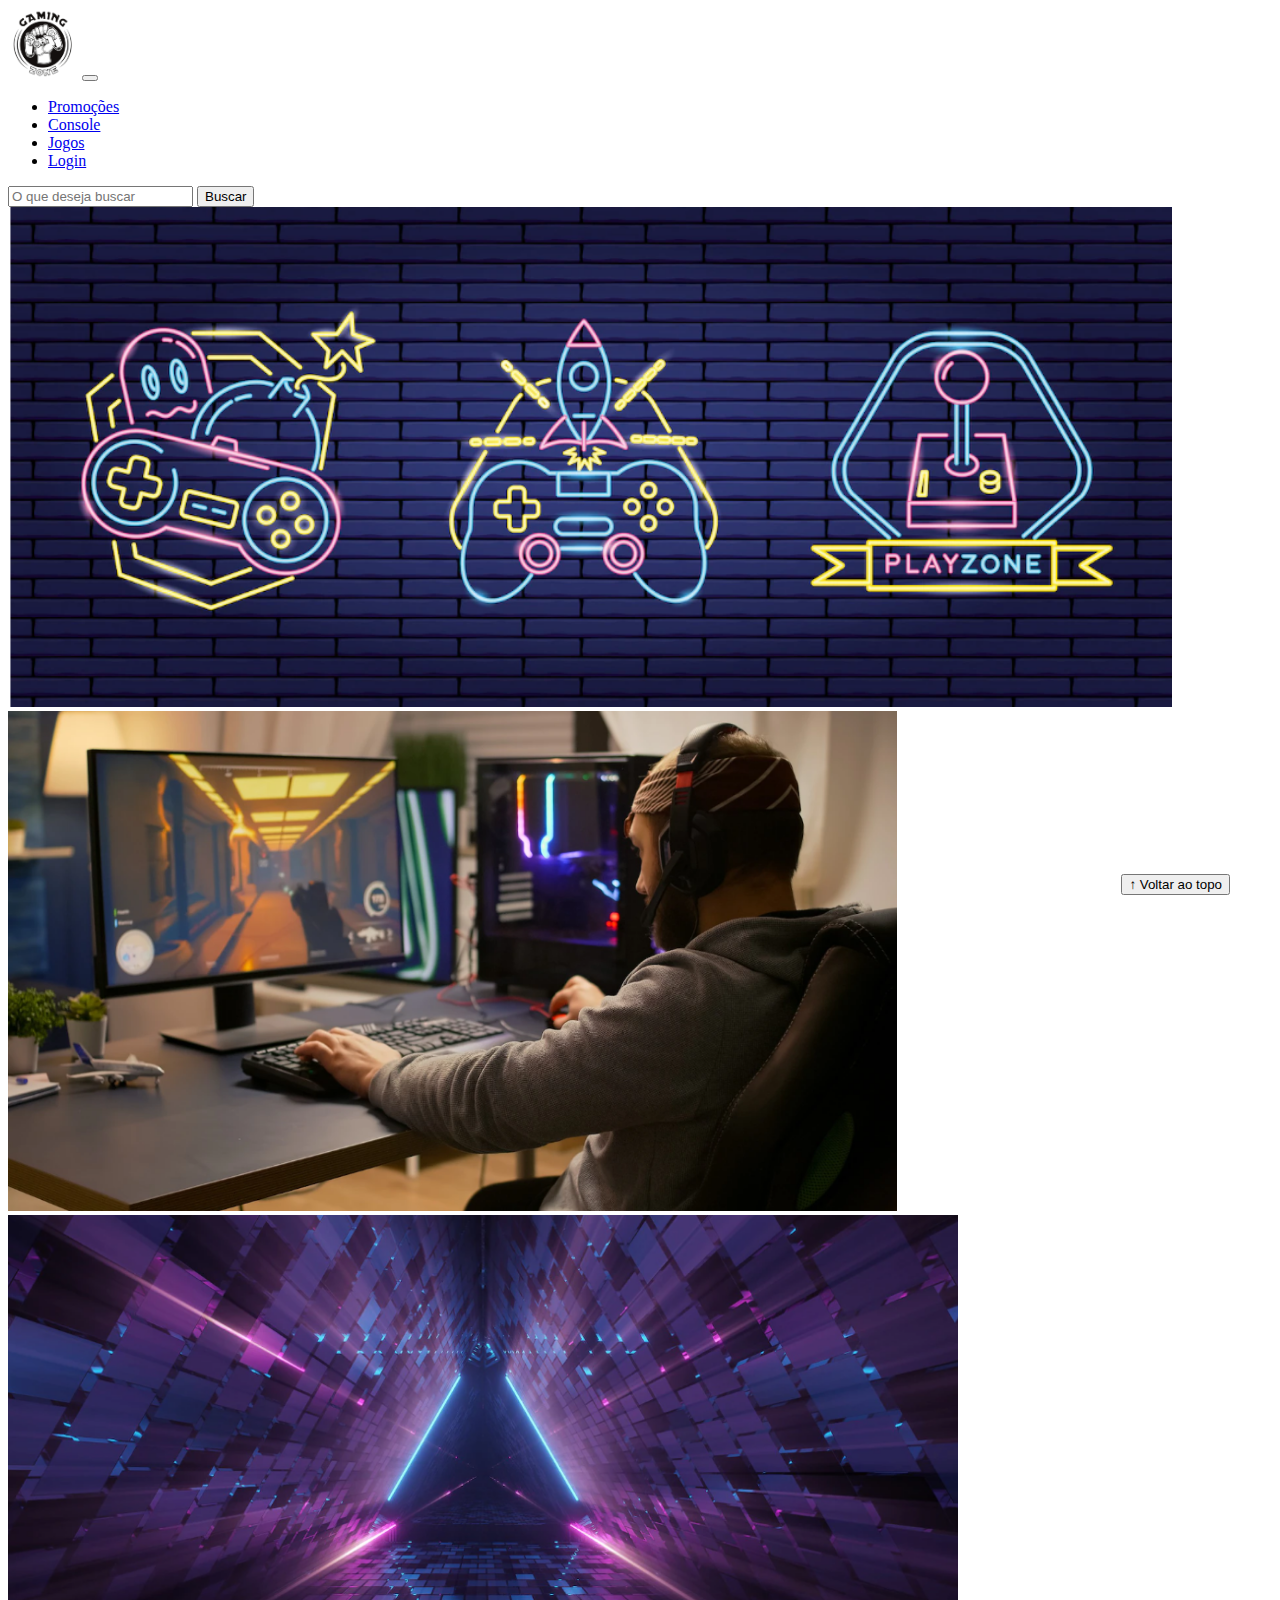
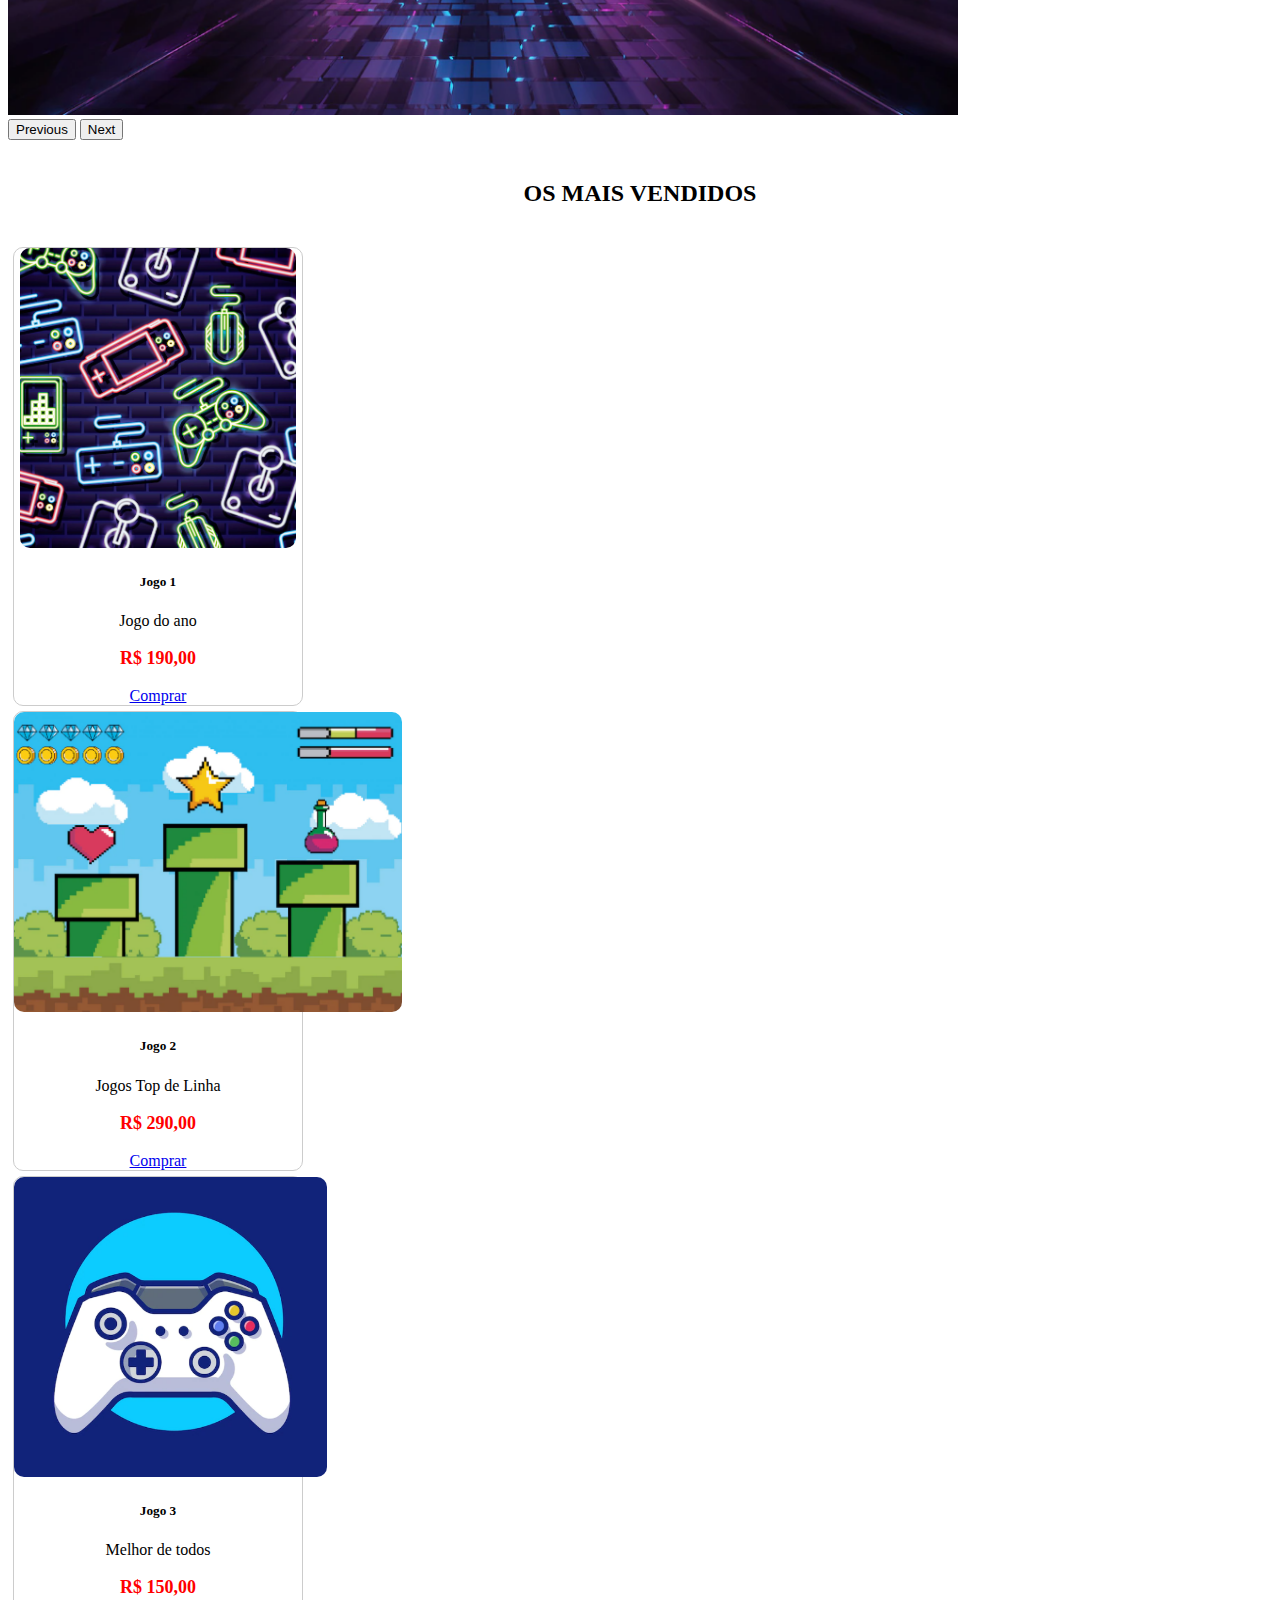
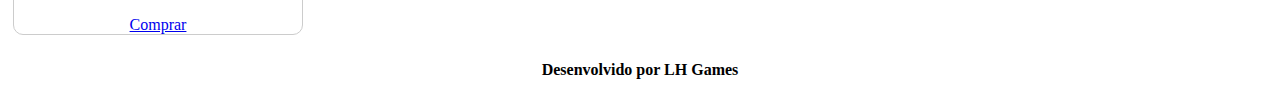
<file: index.html>
<!DOCTYPE html>
<html lang="pt-br">

<head>
  <meta charset="UTF-8">
  <meta http-equiv="X-UA-Compatible" content="IE=edge">
  <meta name="viewport" content="width=device-width, initial-scale=1.0">
  <title>LH Games</title>

  <link href="https://cdn.jsdelivr.net/npm/bootstrap@5.2.2/dist/css/bootstrap.min.css" rel="stylesheet"
    integrity="sha384-Zenh87qX5JnK2Jl0vWa8Ck2rdkQ2Bzep5IDxbcnCeuOxjzrPF/et3URy9Bv1WTRi" crossorigin="anonymous">

  <link rel="stylesheet" href="css/estilo.css">



</head>

<body>
  <header>
    <nav class="navbar navbar-expand-lg bg-body-tertiary">
      <div class="container-fluid">
        <a class="navbar-brand" href="index.html"><img src="./img/logo.png" alt=""></a>
        <button class="navbar-toggler" type="button" data-bs-toggle="collapse" data-bs-target="#navbarSupportedContent" aria-controls="navbarSupportedContent" aria-expanded="false" aria-label="Toggle navigation">
          <span class="navbar-toggler-icon"></span>
        </button>
        <div class="collapse navbar-collapse" id="navbarSupportedContent">
          <ul class="navbar-nav me-auto mb-2 mb-lg-0">
            <li class="nav-item">
              <a class="nav-link active" aria-current="page" href="#">Promoções</a>
            </li>
            <li class="nav-item">
              <a class="nav-link" href="#">Console</a>
            </li>
            <li class="nav-item">
              <a class="nav-link" href="#">Jogos</a>
            </li>
            <li class="nav-item">
              <a class="nav-link" href="login.html">Login</a>
            </li>
              </ul>
          <form class="d-flex" role="search">
            <input class="form-control me-2" type="search" placeholder="O que deseja buscar" aria-label="Search">
            <button class="btn btn-outline-success" type="submit">Buscar</button>
          </form>
        </div>
      </div>
    </nav>
  </header>

  <main>



    <section id="section-banners" class="container-fruit">

      <div id="carouselExample" class="carousel slide">
        <div class="carousel-inner">
          <div class="carousel-item active">
            <img src="./img/banner1.PNG" class="d-block w-100" alt="Venha comprar na nossa loja!">
          </div>
          <div class="carousel-item">
            <img src="./img/banner2.PNG" class="d-block w-100" alt="Promoção de produtos">
          </div>
          <div class="carousel-item">
            <img src="./img/banner3.PNG" class="d-block w-100" alt="Várias novidades de produtos">
          </div>
        </div>
        <button class="carousel-control-prev" type="button" data-bs-target="#carouselExample" data-bs-slide="prev">
          <span class="carousel-control-prev-icon" aria-hidden="true"></span>
          <span class="visually-hidden">Previous</span>
        </button>
        <button class="carousel-control-next" type="button" data-bs-target="#carouselExample" data-bs-slide="next">
          <span class="carousel-control-next-icon" aria-hidden="true"></span>
          <span class="visually-hidden">Next</span>
        </button>
      </div>

    </section>
    <section id="section-vendidos" class="container-fluid">

      <h2>OS MAIS VENDIDOS</h2> 

      <div class="card-group">
        <div class="card" style="width: 18rem;">
          <img src="./img/jogo1.PNG" class="card-img-top" alt="Jogo de Aventura">
          <div class="card-body">
            <h5 class="card-title">Jogo 1</h5>
            <p class="card-text">Jogo do ano</p>
            <p class="preco">R$ 190,00</p>
            <a href="#" class="btn btn-primary">Comprar</a>
          </div>
        </div>
      
        <div class="card" style="width: 18rem;">
          <img src="./img/jogo2.PNG" class="card-img-top" alt="Jogo de Corrida">
          <div class="card-body">
            <h5 class="card-title">Jogo 2</h5>
            <p class="card-text">Jogos Top de Linha</p>
            <p class="preco">R$ 290,00</p>
            <a href="#" class="btn btn-primary">Comprar</a>
          </div>
        </div>

        <div class="card" style="width: 18rem;">
          <img src="./img/jogo3.PNG" class="card-img-top" alt="Melhor de todos">
          <div class="card-body">
            <h5 class="card-title">Jogo 3</h5>
            <p class="card-text">Melhor de todos</p>
            <p class="preco">R$ 150,00</p>
            <a href="#" class="btn btn-primary">Comprar</a>
          </div>
        </div>
    </div>
    </section>


  </main>

  <footer>
    <p>Desenvolvido por LH Games</p>
  </footer>

  <button id="voltar-topo" type="button" class="btn btn-outline-primary" onclick="topo()">&uarr; Voltar ao topo</button>

  <script src="js/script.js"></script>
  <script src="https://cdn.jsdelivr.net/npm/bootstrap@5.2.2/dist/js/bootstrap.bundle.min.js"
    integrity="sha384-OERcA2EqjJCMA+/3y+gxIOqMEjwtxJY7qPCqsdltbNJuaOe923+mo//f6V8Qbsw3"
    crossorigin="anonymous"></script>

</body>

</html>
</file>
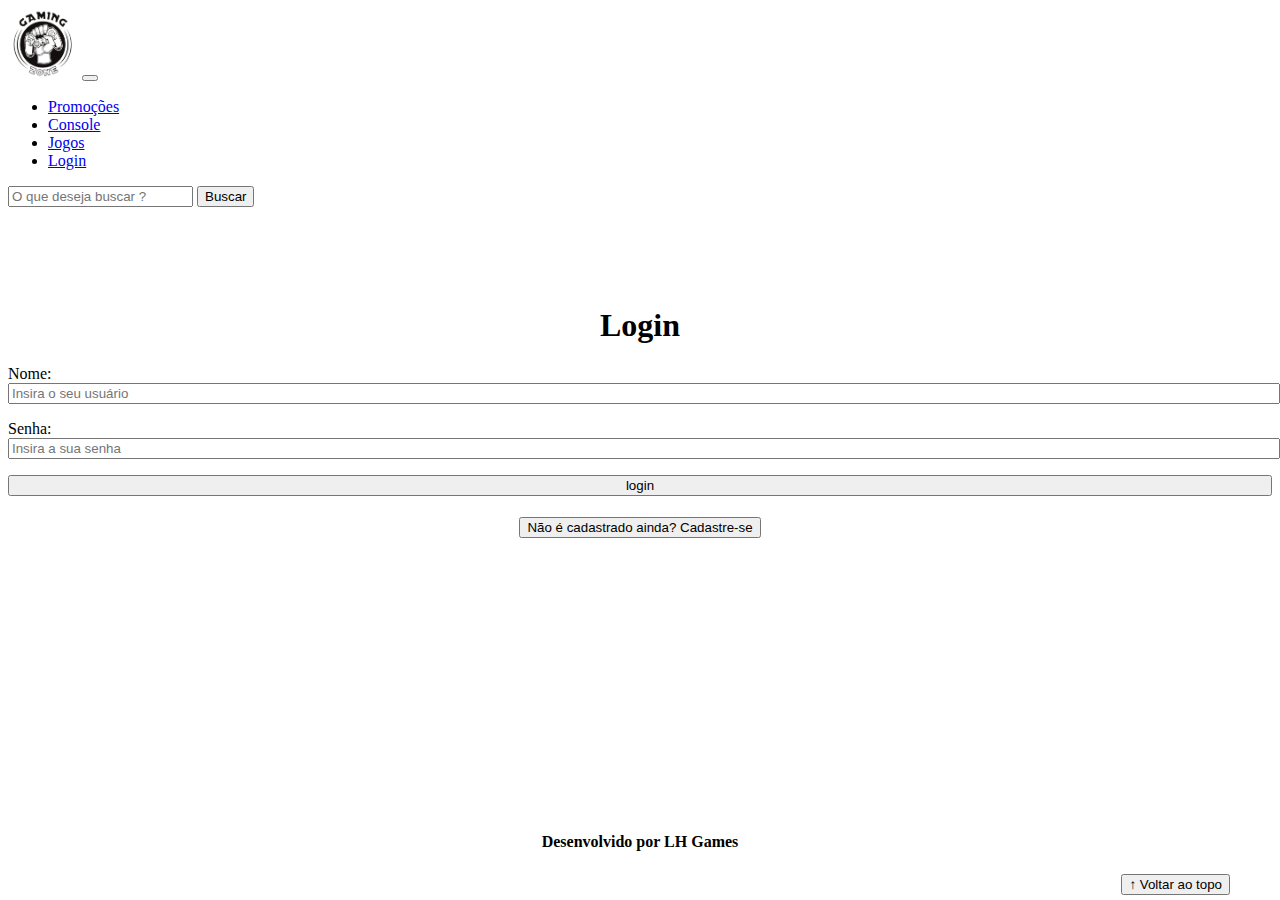
<file: login.html>
<!DOCTYPE html>
<html lang="pt-br">

<head>
    <meta charset="UTF-8">
    <meta http-equiv="X-UA-Compatible" content="IE=edge">
    <meta name="viewport" content="width=device-width, initial-scale=1.0">
    <title>LH Games - login</title>
    <link href="https://cdn.jsdelivr.net/npm/bootstrap@5.2.2/dist/css/bootstrap.min.css" rel="stylesheet"
        integrity="sha384-Zenh87qX5JnK2Jl0vWa8Ck2rdkQ2Bzep5IDxbcnCeuOxjzrPF/et3URy9Bv1WTRi" crossorigin="anonymous">
    <link rel="stylesheet" href="css/estilo.css">
</head>

<body>
    <header>

        <nav class="navbar navbar-expand-lg bg-body-tertiary">
            <div class="container-fluid">
              <a class="navbar-brand" href="index.html"><img src="./img/logo.png" alt=""></a>
              <button class="navbar-toggler" type="button" data-bs-toggle="collapse" data-bs-target="#navbarSupportedContent" aria-controls="navbarSupportedContent" aria-expanded="false" aria-label="Toggle navigation">
                <span class="navbar-toggler-icon"></span>
              </button>
              <div class="collapse navbar-collapse" id="navbarSupportedContent">
                <ul class="navbar-nav me-auto mb-2 mb-lg-0">
                  <li class="nav-item">
                    <a class="nav-link active" aria-current="page" href="#">Promoções</a>
                  </li>
                  <li class="nav-item">
                    <a class="nav-link" href="#">Console</a>
                  </li>
                  <li class="nav-item">
                    <a class="nav-link" href="#">Jogos</a>
                  </li>
                  <li class="nav-item">
                    <a class="nav-link" href="login.html">Login</a>
                  </li>
                    </ul>
                <form class="d-flex" role="search">
                  <input class="form-control me-2" type="search" placeholder="O que deseja buscar ?" aria-label="Search">
                  <button class="btn btn-outline-success" type="submit">Buscar</button>
                </form>
              </div>
            </div>
          </nav>

    </header>

    <main>
        <section id="section-login">
            <h1>Login</h1>
            <div class="d-flex justify-content-center">
                <form method="post" action="" id="login">
                    <p>
                        <label for="usuario">Nome: </label>
                        <input id="usuario" name="usuario" required="required" type="text"
                            placeholder="Insira o seu usuário" class="form-control" />
                    </p>
                    <p>
                        <label for="senha">Senha: </label>
                        <input id="senha" name="senha" required="required" type="password"
                            placeholder="Insira a sua senha" class="form-control" />
                    </p>
                    <p>
                        <input type="button" value="login" class="btn btn-primary" id="bt-login" onclick="login()" />
                    </p>
                </form>
            </div>
        </section>

        <section id="section-cadastro">
            <div id="botao-cadastrar">
                <button type="button" class="btn btn-info">Não é cadastrado ainda? Cadastre-se</button>
            </div>
            <div id="form-cadastrar">

                <h1>Criar minha conta</h1>
                <p>Informe os seus dados abaixo para criar sua conta.</p>

                <div class="d-flex justify-content-center">
                    <form method="post" action="" id="login">
                        <p>
                            <label for="usuario">Usuário: </label>
                            <input id="usuario" name="usuario" required="required" type="text"
                                placeholder="ex. nome de usuário" class="form-control" />
                        </p>
                        <p>
                            <label for="email">E-mail: </label>
                            <input id="email" name="email" required="required" type="email"
                                placeholder="seu@email.com.br" class="form-control" />
                        </p>
                        <p>
                            <label for="senha">Senha: </label>
                            <input id="senha" name="senha" required="required" type="password"
                                placeholder="mínimo de 6 caracteres" class="form-control" />
                        </p>
                        <p>
                            <input type="button" value="Cadastrar" class="btn btn-primary" id="bt-cadastrar"
                                onclick="cadastro()" />
                        </p>
                    </form>
                </div>

            </div>
        </section>

    </main>



    <footer>
        <p>Desenvolvido por LH Games</p>
    </footer>

    <button id="voltar-topo" type="button" class="btn btn-outline-primary">&uarr; Voltar ao topo</button>

    <script src="https://cdn.jsdelivr.net/npm/bootstrap@5.2.2/dist/js/bootstrap.bundle.min.js"
        integrity="sha384-OERcA2EqjJCMA+/3y+gxIOqMEjwtxJY7qPCqsdltbNJuaOe923+mo//f6V8Qbsw3"
        crossorigin="anonymous"></script>
    <script src="js/script.js"></script>

    <script src="https://code.jquery.com/jquery-3.6.1.js"
        integrity="sha256-3zlB5s2uwoUzrXK3BT7AX3FyvojsraNFxCc2vC/7pNI=" crossorigin="anonymous"></script>
    <script type="text/javascript" src="js/jquery-script.js"></script>

</body>

</html>
</file>
<file: css/estilo.css>
/*cabeçalho*/
header img {
    height: 70px;
    width: 70px;
}

/*Conteudo principal*/
 main {
    min-height: 500px;
 }

/*banner*/
#section-banners img {
    height: 500px;
}
/*Produtos vendidos*/
#section-vendidos {
    text-align: center;
}

#section-vendidos h2 {
    font-weight: bold;
    padding: 20px;
}

#section-vendidos img {
    height: 300px;
    border-radius: 10px;
}

#section-vendidos .card {
    margin: 5px;
    border: 1px solid #ccc;
    border-radius: 10px;
}

#section-vendidos .preco { 
    color: red;
    font-size: 18px;
    font-weight: bold;
}
/*Rodapé*/
footer {
    text-align: center;
}

footer p {
    font-weight: bold;
    padding: 10px;
}
/*Botão Voltar topo*/
#voltar-topo {
    position: fixed;
    bottom: 5px;
    right: 50px;
}
/* página de login  */
#section-login {
    margin-top: 100px;
}

#section-login h1 {
    text-align: center;
}

#section-login input {
    width: 100%;
}
/* Formulário de cadastro*/
#section-cadastro {
    padding: 5px;
    text-align: center;
    background-color: #fff;
}

#form-cadastrar {
    padding: 50px;
    display: none;
}
</file>
